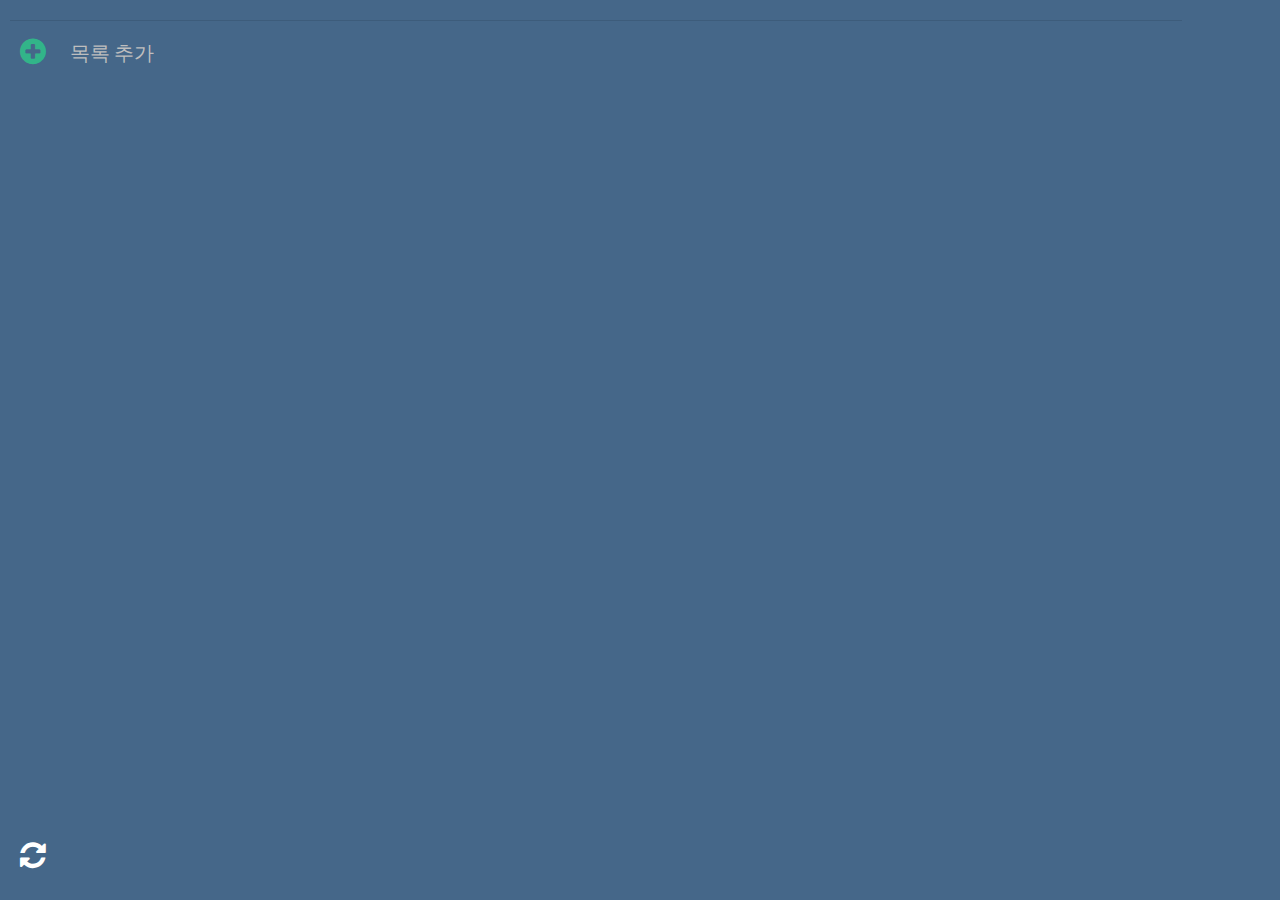
<file: todo/index.html>
<!-- CODE EXPLAINED CHANNEL -->
<!DOCTYPE html>
<html lang="ko">
<head>
    <meta charset="UTF-8">
    <title>마트고 - 쇼핑메모</title>
    <link rel="stylesheet" href="https://fonts.googleapis.com/css?family=Titillium+Web">
    <link rel="stylesheet" href="css/font-awesome.css">
    <link rel="stylesheet" href="css/style.css">
    <meta name="viewport" content="width=device-width, initial-scale=1">
</head>
<body>
        <div class="header">

            <div id="date" style="display:none;"></div>
        </div>
        <div class="content" style="pading-top:20px;">
            <ul id="list">
               <!--
                <li class="item">
                    <i class="fa fa-circle-thin co" job="complete" id="0"></i>
                    <p class="text">Drink Coffee</p>
                    <i class="fa fa-trash-o de" job="delete" id="0"></i>
                </li> -->
            </ul>
        </div>
        <div class="add-to-do">
            <i class="fa fa-plus-circle"></i>
            <input type="text" id="input" placeholder="목록 추가">
        </div>
        <div class="clear">
            <i class="fa fa-refresh"></i>
        </div>
    <script src="js/app.js"></script>
</body>
</html>
</file>
<file: todo/css/style.css>
/* ------------ youtube.com/CodeExplained ------------ */
body{
    padding: 0;
    margin: 0;
    background-color: #456789;
    font-family: 'Titillium Web', sans-serif;
}

/* ------------ container ------------ */
.container{
    padding:10px;
    width:500px;
    margin:0;
}

/* ------------ header ------------ */
.header{
  display: none;
    width: 100%;
    height:200px;
    background-image: url('');
    background-size: 100% 200%;
    background-repeat: no-repeat;
    position: relative;
}
.clear{
    width : 30px;
    height: 30px;
    position: absolute;
    left:20px;
    bottom: 30px;
}
.clear i{
    font-size: 30px;
    color: #FFF;
}
.clear i:hover{
    cursor: pointer;
    text-shadow: 1px 3px 5px #000;
    transform: rotate(45deg);
}
#date{
    position: absolute;
    bottom: 10px;
    left: 10px;
    color: #FFF;
    font-size: 25px;
    font-family: 'Titillium Web', sans-serif;
}

/* ------------ content ------------ */
.content{
    width:100%;
    height: 100%;
    max-height:500px;
    margin-top:20px;
    background-color: #456789;
    overflow: auto;
}
.content::-webkit-scrollbar {
    display: none;
}
.content ul{
    padding:0;
    margin:0;
}
.item{
    width:100%;
    height: 45px;
    min-height: 45px;
    position: relative;
    list-style: none;
    padding: 0;
    padding-bottom: 10px;
    margin: 0;
    color:#fff;
}
.item i.co{
    position: absolute;
    font-size: 20px;
    padding-left:5px;
    left:15px;
    top:10px;
    color:#6eb200;
}
.item i.co:hover{
    cursor: pointer;
}
.fa-check-circle{
    color:#6eb200;
}
.item p.text{
    position: absolute;
    padding:0;
    margin:0;
    font-size: 20px;
    left:50px;
    top:5px;
    background-color: #00;
    max-width:285px;
}
.lineThrough{
    text-decoration: line-through;
    color : #ccc;
}
.item i.de{
    position: absolute;
    font-size: 20px;
    right:15px;
    top:10px;
    color:#ff9395;
}
.item i.de:hover{
    color:#f0f0f0;
    cursor: pointer;
}
/* ------------ add item ------------ */
.add-to-do{
    position: relative;
    width: 90%;
    height:40px;
    background-color: #00;
    padding: 10px;
    padding-top:15px;
    margin-left: 10px;
    border-top: 1px solid rgba(0,0,0,0.1);
}
.add-to-do i{
    position: absolute;
    font-size: 30px;
    color: #32b489;
}

.add-to-do input{
    position: absolute;
    left: 50px;
    height: 35px;
    width: 80%;
    background-color: transparent;
    border: none;
    font-size: 15px;
    padding-left:10px;
    color:white;
}
.add-to-do input::-webkit-input-placeholder { /* Chrome/Opera/Safari */
    color: #bebebe;
    font-family: 'Titillium Web', sans-serif;
    font-size: 20px;
}
.add-to-do input::-moz-placeholder { /* Firefox 19+ */
    color: #4162f6;
    font-family: 'Titillium Web', sans-serif;
    font-size: 20px;
}
.add-to-do input:-ms-input-placeholder { /* IE 10+ */
    color: #4162f6;
    font-family: 'Titillium Web', sans-serif;
    font-size: 20px;
}
.add-to-do input:-moz-placeholder { /* Firefox 18- */
    color: #4162f6;
    font-family: 'Titillium Web', sans-serif;
    font-size: 20px;
}
</file>
